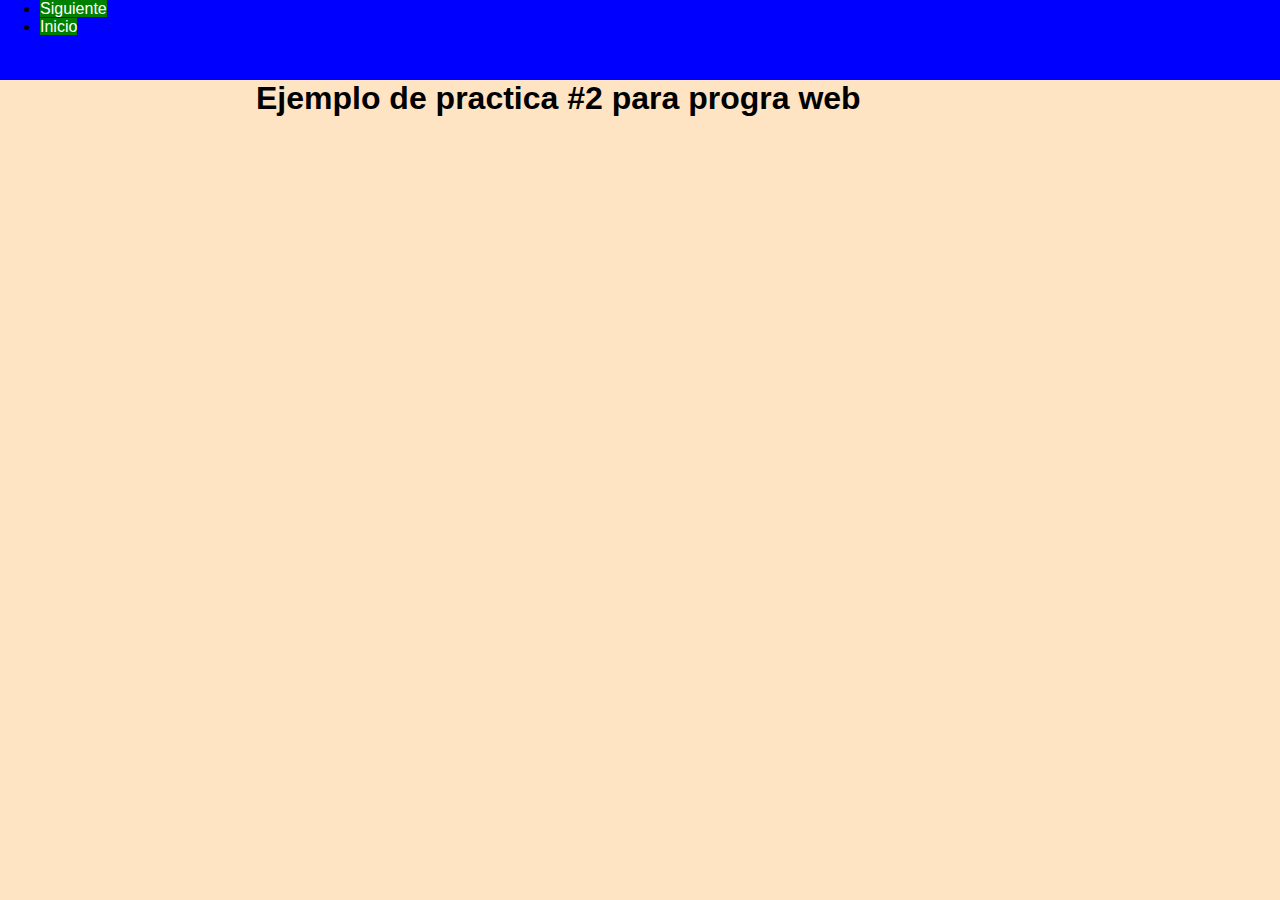
<file: Practica2/src/main/resources/static/index.html>
<!DOCTYPE html>
<html>
    <head>
        <title>Practica #2</title>
        <meta charset="UTF-8">
        <meta name="viewport" content="width=device-width, initial-scale=1.0">
        <link href="css/estilos.css" rel="stylesheet" type="text/css"/>
    </head>
    <body>
        <header>
            <nav>
                <ul class="nav-menu">
                    <li class="nav-menu-item"><a class="nav-menu-link" href="imagen.html">Siguiente</a></li>
                    <li class="nav-menu-item"><a class="nav-menu-link" href="Index.html">Inicio</a></li>
                </ul>
            </nav>
          </header>
        <section>
            <h1>
                
                Ejemplo de practica #2 para progra web
                
            </h1>
        </section>
    </body>
</html>
</file>
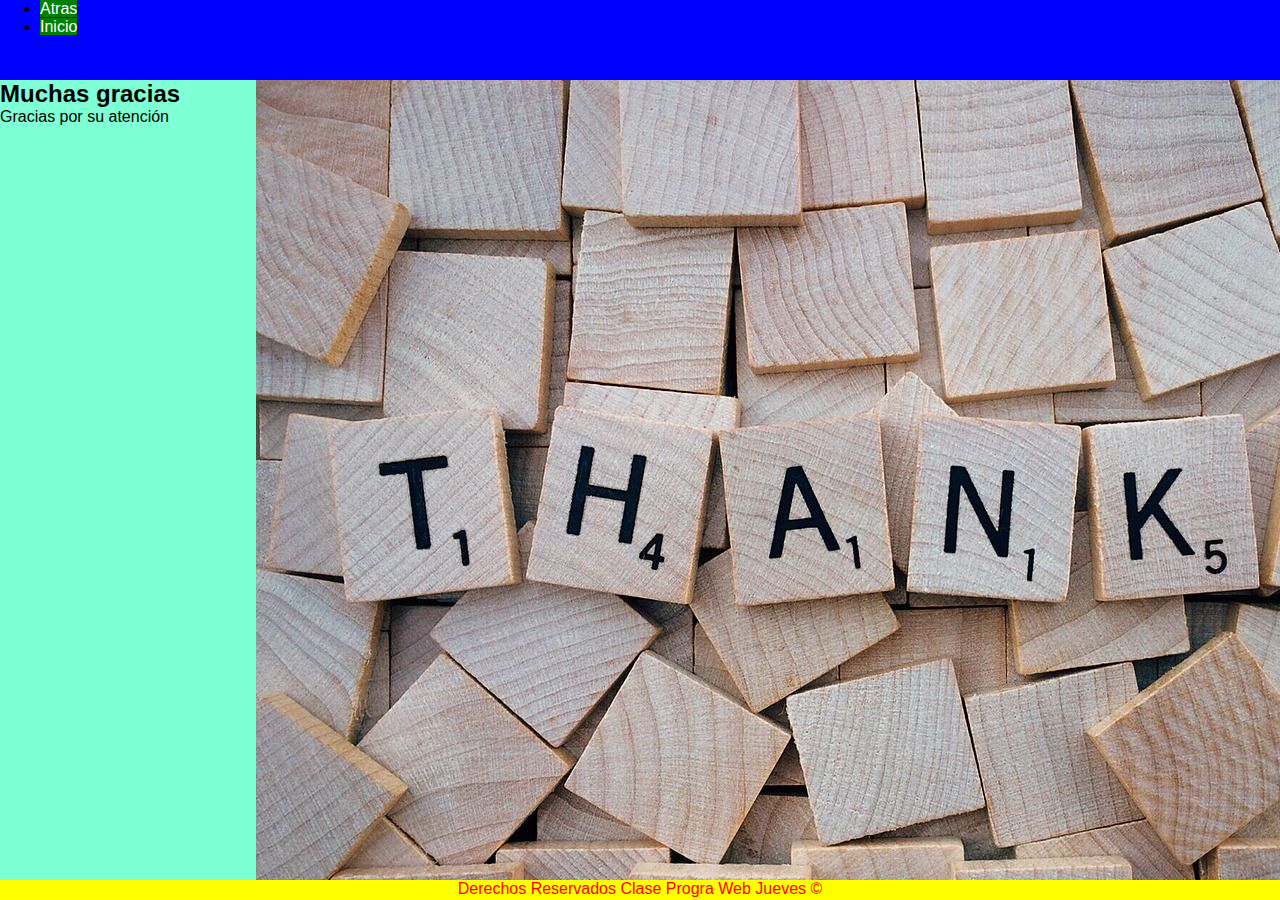
<file: Practica2/src/main/resources/static/despedida.html>
<!DOCTYPE html>
<html>
    <head>
        <title>Practica #2</title>
        <meta charset="UTF-8">
        <meta name="viewport" content="width=device-width, initial-scale=1.0">
                <link href="css/estilos.css" rel="stylesheet" type="text/css"/>
    </head>
    <body>
        <header>
            <nav>
                <ul class="nav-menu">
                    <li class="nav-menu-item"><a class="nav-menu-link" href="iframe.html">Atras</a></li>
                    <li class="nav-menu-item"><a class="nav-menu-link" href="index.html">Inicio</a></li>
                </ul>
            </nav>
        </header>
        <aside class="aside">
            <h2>Muchas gracias</h2>
            <p>Gracias por su atención </p>
            <section>
                <figure>
                    
                    <img src="despedida/thanks-1804597_1280.jpg" alt=""/>
                    
                    <figcaption>Despedida</figcaption>
                </figure>
            </section>
        </aside>
        <footer>
            <p>Derechos Reservados Clase Progra Web Jueves &COPY; </p>
        </footer>
    </body>
</file>
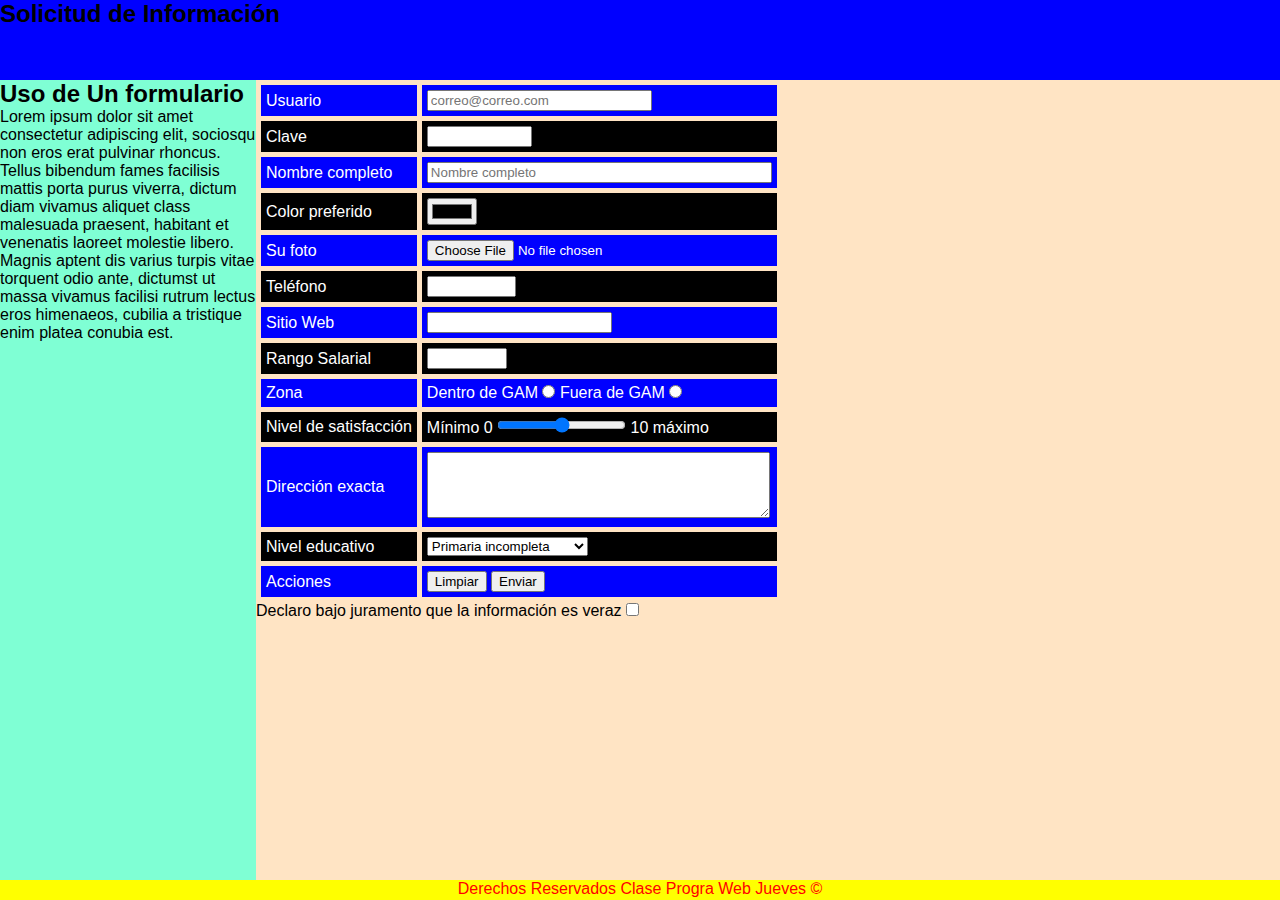
<file: Practica2/src/main/resources/static/formulario.html>
<!DOCTYPE html>
<html>
    <head>
        <title>TechShop</title>
        <meta charset="UTF-8"/>
        <link href="css/estilos.css" rel="stylesheet" type="text/css"/>
    </head>
    <body>
        <header>
            <nav>
                <ul class="nav-menu">
                    <li class="nav-menu-item"><a class="nav-menu-link" href="iframe.html">Atras</a></li>
                    <li class="nav-menu-item"><a class="nav-menu-link" href="despedida.html">Siguiente</a></li>
                    <li class="nav-menu-item"><a class="nav-menu-link" href="Index.html">Inicio</a></li>
                </ul>
            </nav>
        </header>
        <aside class="aside">
            <h2 id="noticia">Uso de Un formulario</h2>
            <p>Lorem ipsum dolor sit amet consectetur adipiscing elit, sociosqu non eros erat pulvinar rhoncus. Tellus bibendum fames facilisis mattis porta purus viverra, dictum diam vivamus aliquet class malesuada praesent, habitant et venenatis laoreet molestie libero. Magnis aptent dis varius turpis vitae torquent odio ante, dictumst ut massa vivamus facilisi rutrum lectus eros himenaeos, cubilia a tristique enim platea conubia est.</p>
        </aside>

        <section class="section">
            <article>
                <header>
                    <h2>Solicitud de Información</h2>
                </header>

                <form action="#">
                    <table border="0" cellspacing="5" cellpadding="5">                        
                        <tbody>
                            <tr>
                                <td>Usuario</td>
                                <td><input type="email" 
                                           name="usuario" placeholder="correo@correo.com"
                                           size="25"/></td>
                            </tr>
                            <tr>
                                <td>Clave</td>
                                <td><input type="password" name="clave"
                                           size="10"/></td>
                            </tr>
                            <tr>
                                <td>Nombre completo</td>
                                <td><input type="text" name="nombre" placeholder="Nombre completo"
                                           size="40"/></td>
                            </tr>
                            <tr>
                                <td>Color preferido</td>
                                <td><input type="color" name="color"/></td>
                            </tr>
                            <tr>
                                <td>Su foto</td>
                                <td><input type="file" name="foto"
                                           accept="image/*"/></td>
                            </tr>
                            <tr>
                                <td>Teléfono</td>
                                <td><input type="tel" name="telefono"
                                           size="8"/></td>
                            </tr>
                            <tr>
                                <td>Sitio Web</td>
                                <td><input type="url" name="sitio"/></td>
                            </tr>                            
                            <tr>
                                <td>Rango Salarial</td>
                                <td><input type="number" name="salario" min="400"
                                           max="10000" step="100"/></td>
                            </tr>
                            <tr>
                                <td>Zona</td>
                                <td>Dentro de GAM <input type="radio" name="zona" value="1"/>
                                    Fuera de GAM <input type="radio" name="zona" value="2"/>
                                </td>
                            </tr>
                            <tr>
                                <td>Nivel de satisfacción</td>
                                <td>Mínimo 0 <input type="range" min="0" max="10" step="1"/> 10 máximo</td>
                            </tr>
                            <tr>
                                <td>Dirección exacta</td>
                                <td><textarea name="dirección" rows="4" cols="40"></textarea></td>
                            </tr>
                            <tr>
                                <td>Nivel educativo</td>
                                <td><select name="nivel">
                                        <option value="0">Primaria incompleta</option>
                                        <option value="1">Primaria completa</option>
                                        <option value="2">Secundaria incompleta</option>
                                        <option value="3">Secundaria completa</option>
                                        <option value="4">Universidad incompleta</option>
                                        <option value="5">Universidad completa</option>
                                    </select></td>
                            </tr>
                            <tr>
                                <td>Acciones</td>
                                <td><input type="reset" value="Limpiar"/>
                                    <input type="submit" value="Enviar"/>
                                </td>
                            </tr>
                        </tbody>
                    </table>
                    Declaro bajo juramento que la información es veraz <input type="checkbox" name="jura" required />
                </form>
            </article>
        </section>
        <footer>
            <p>Derechos Reservados Clase Progra Web Jueves &COPY;</p>
        </footer>

    </body>
</html>
</file>
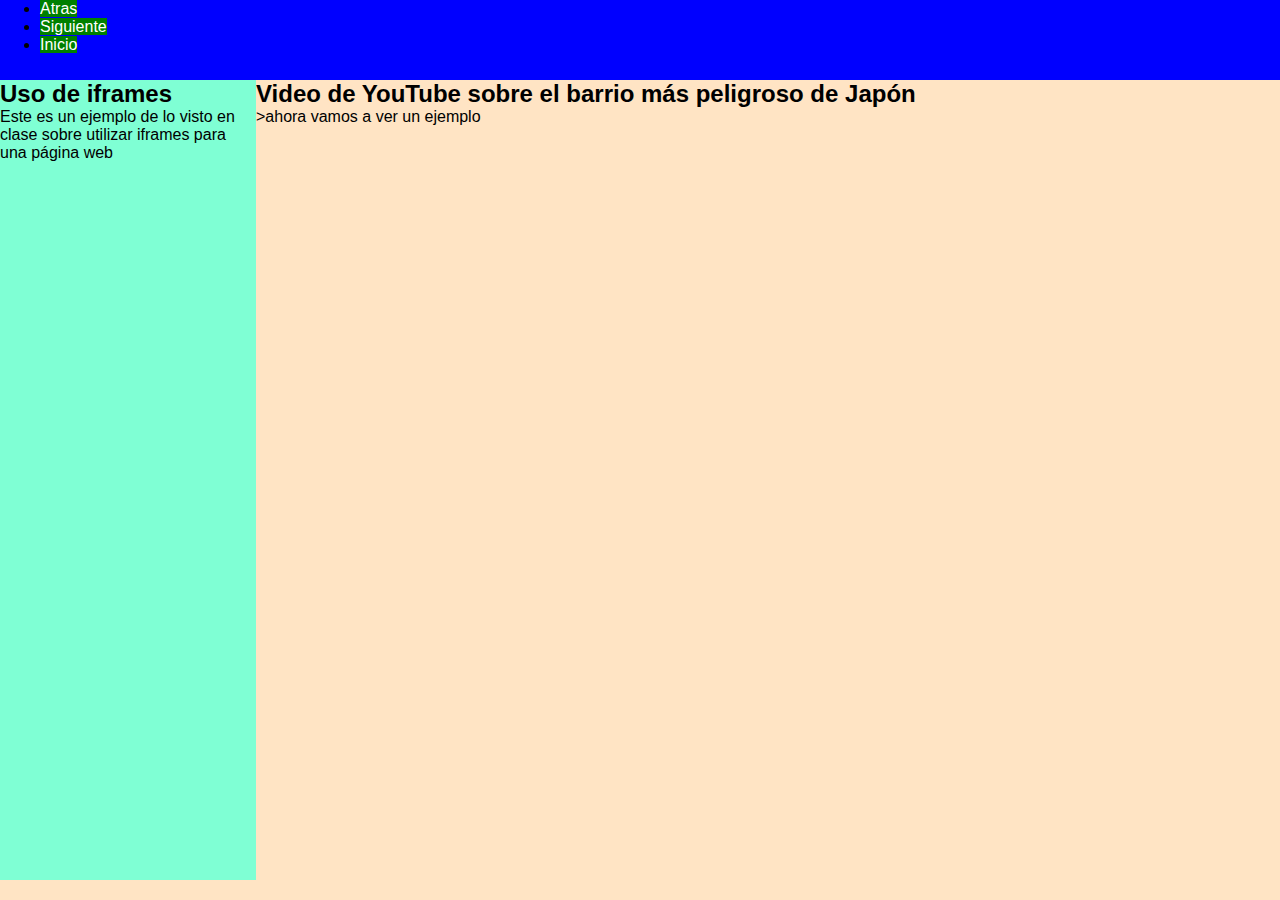
<file: Practica2/src/main/resources/static/iframe.html>
<!DOCTYPE html>

<html>
    <head>
        <title>Practica #2</title>
        <meta charset="UTF-8">
        <meta name="viewport" content="width=device-width, initial-scale=1.0">
                <link href="css/estilos.css" rel="stylesheet" type="text/css"/>
    </head>
    <body>
        <header>
            <nav>
                <ul class="nav-menu">
                    <li class="nav-menu-item"><a class="nav-menu-link" href="imagen.html">Atras</a></li>
                    <li class="nav-menu-item"><a class="nav-menu-link" href="despedida.html">Siguiente</a></li>
                    <li class="nav-menu-item"><a class="nav-menu-link" href="index.html">Inicio</a></li>
                </ul>
            </nav>
        </header>
        <aside class="aside">
            <h2>Uso de iframes</h2>
            <p>Este es un ejemplo de lo visto en clase sobre utilizar iframes para una página web</p>
            <section>                
                <article>
                    <h2>Video de YouTube sobre el barrio más peligroso de Japón </h2>
                    <p> >ahora vamos a ver un ejemplo</p>
                    <figure>
                        <iframe width="1140" height="641" 
                                src="https://www.youtube.com/embed/fz11ZdJCjAI?si=3dnCLQ_PaGgNJog-" 
                                title="YouTube video player" frameborder="0" 
                                allow="accelerometer; autoplay; clipboard-write; 
                                encrypted-media; gyroscope; picture-in-picture; 
                                web-share" referrerpolicy="strict-origin-when-cross-origin" 
                                allowfullscreen></iframe>
                </article>
            </section>
    </body>
</html>
</file>
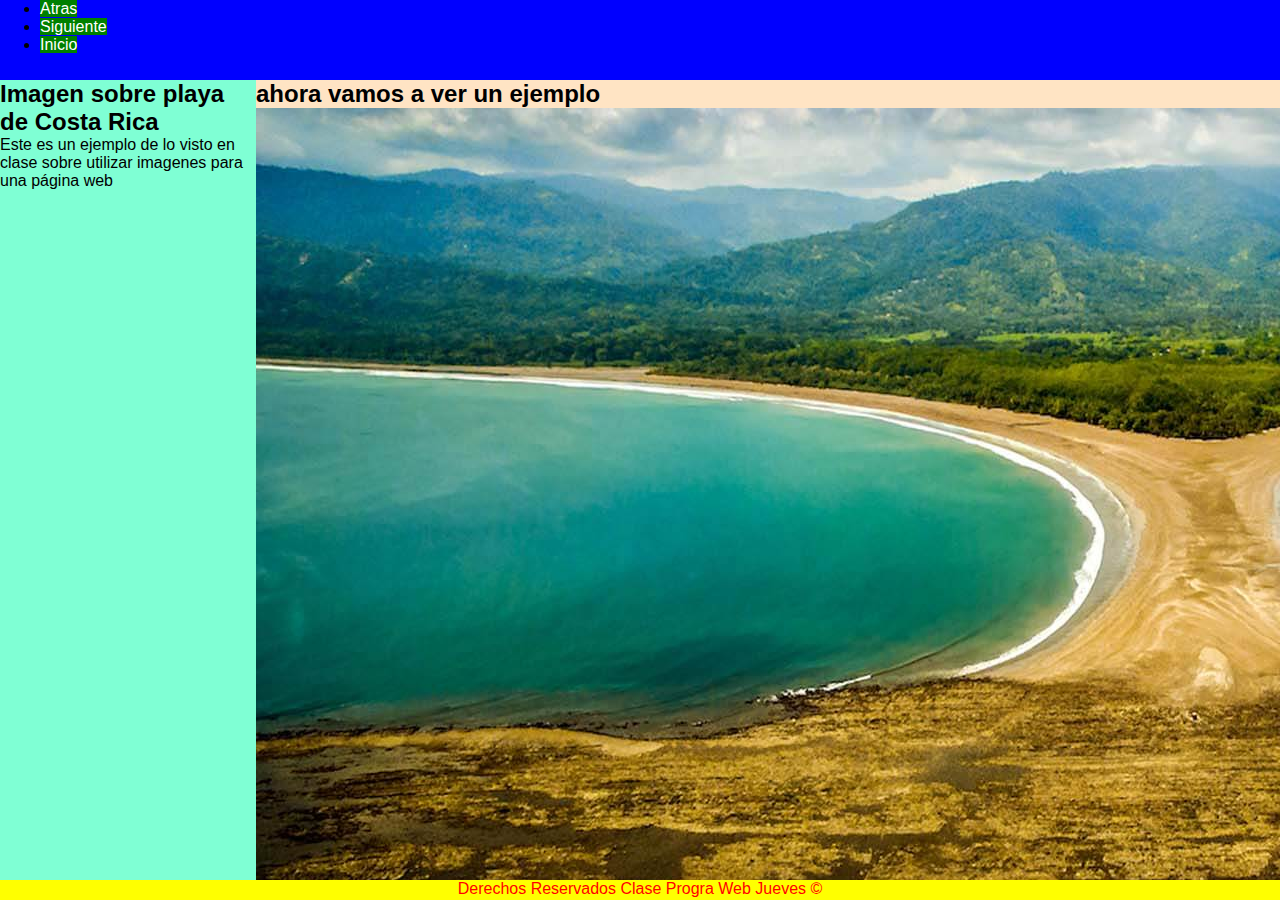
<file: Practica2/src/main/resources/static/imagen.html>
<!DOCTYPE html>
<html>
    <head>
        <title>Practica #2</title>
        <meta charset="UTF-8">
        <meta name="viewport" content="width=device-width, initial-scale=1.0">
                <link href="css/estilos.css" rel="stylesheet" type="text/css"/>
    </head>
    <body>
        <header>
            <nav>
                <ul class="nav-menu">
                    <li class="nav-menu-item"><a class="nav-menu-link" href="index.html">Atras</a></li>
                    <li class="nav-menu-item"><a class="nav-menu-link" href="iframe.html">Siguiente</a></li>
                    <li class="nav-menu-item"><a class="nav-menu-link" href="index.html">Inicio</a></li>
                </ul>
            </nav>
        </header>
        <aside class="aside">
            <h2>Imagen sobre playa de Costa Rica</h2>
            <p>Este es un ejemplo de lo visto en clase sobre utilizar imagenes para una página web</p>
            <section>
                <h2>ahora vamos a ver un ejemplo</h2>
                <figure>

                    <img src="imagen/costa-rica-playas.jpg" alt=""/>

                    
                    <figcaption>La imagen utilizada es sobre la playa famosa "Cola de ballena"</figcaption>
                </figure>
            </section>
        </aside>
        <footer>
            <p>Derechos Reservados Clase Progra Web Jueves &COPY; </p>
        </footer>
    </body>
</file>
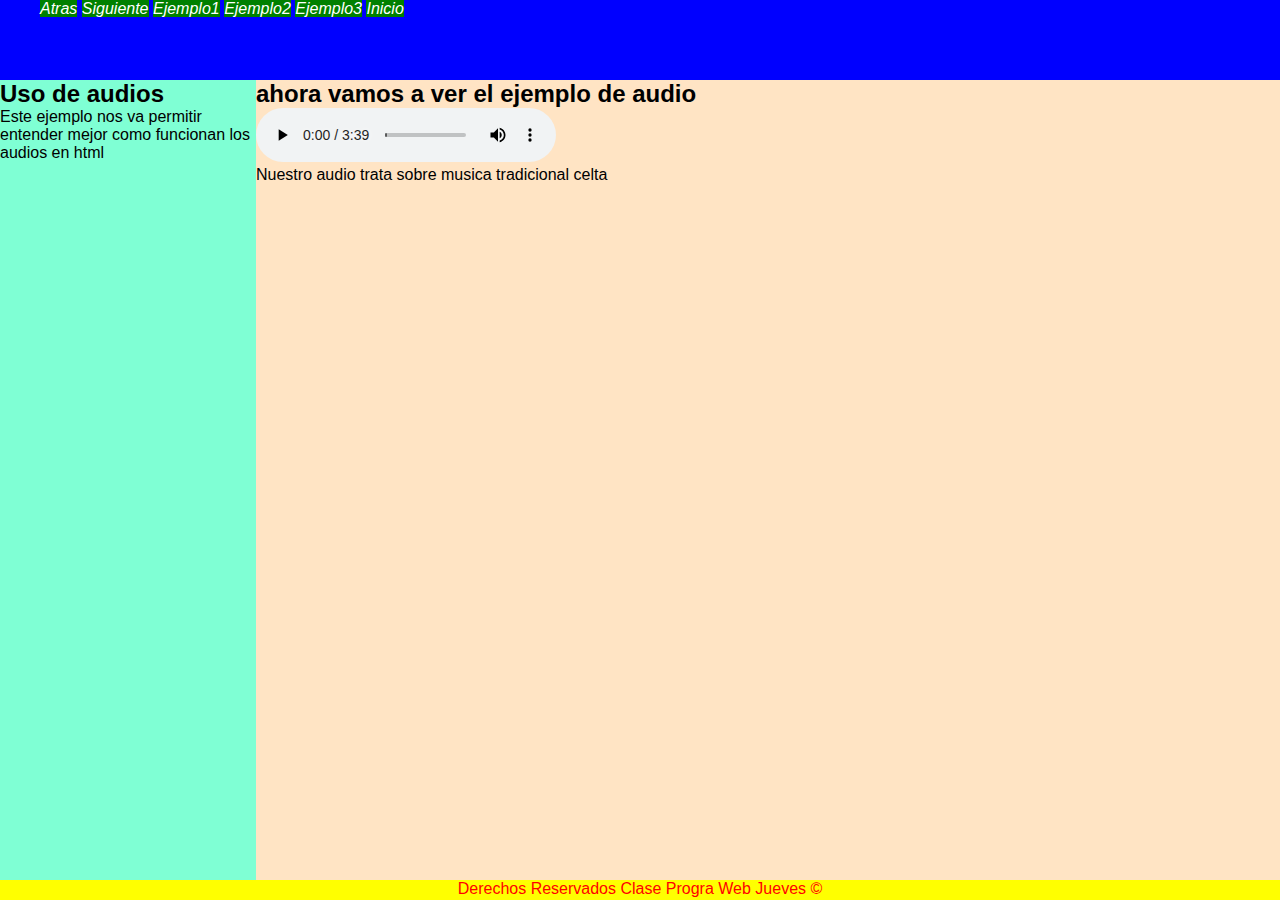
<file: Tienda/src/main/resources/static/audio.html>
<!DOCTYPE html>
<!--
Click nbfs://nbhost/SystemFileSystem/Templates/Licenses/license-default.txt to change this license
Click nbfs://nbhost/SystemFileSystem/Templates/Other/html.html to edit this template
-->
<html>
    <head>
        <title>TechShop</title>
        <meta charset="UTF-8">
        <meta name="viewport" content="width=device-width, initial-scale=1.0">
        <link href="css/estilos.css" rel="stylesheet" type="text/css"/>
    </head>
    <body>
        <header>
            <nav>
                <ul class="nav-menu">
                    <i class="nav-menu-item"><a class="nav-menu-link" href="video.html">Atras</a></i>
                    <i class="nav-menu-item"><a class="nav-menu-link" href="imagenes.html">Siguiente</a></i>  
                    <i class="nav-menu-item"><a class="nav-menu-link" href="ejemplo1.html">Ejemplo1</a></i>
                    <i class="nav-menu-item"><a class="nav-menu-link" href="ejemplo2.html">Ejemplo2</a></i>
                    <i class="nav-menu-item"><a class="nav-menu-link" href="ejemplo3.html">Ejemplo3</a></i>
                    <i class="nav-menu-item"><a class="nav-menu-link" href="index.html">Inicio</a></i>
                </ul>
            </nav>
        </header>
        <aside class="aside">
            <h2>Uso de audios</h2>
            <p>Este ejemplo nos va permitir entender mejor como funcionan los audios en html</p>
            <section>
                <h2>ahora vamos a ver el ejemplo de audio</h2>
                <figure>
                        <audio controls>
                            <source src="audio/musica.mp3" type="audio/mpeg">
                            Your browser does not support the <code>audio</code> tag.
                        </audio>
                    <figcaption>Nuestro audio trata sobre musica tradicional celta</figcaption>
                </figure>
            </section>
        </aside>
        <footer>
            <p>Derechos Reservados Clase Progra Web Jueves &COPY; </p>
        </footer>
    </body>
</file>
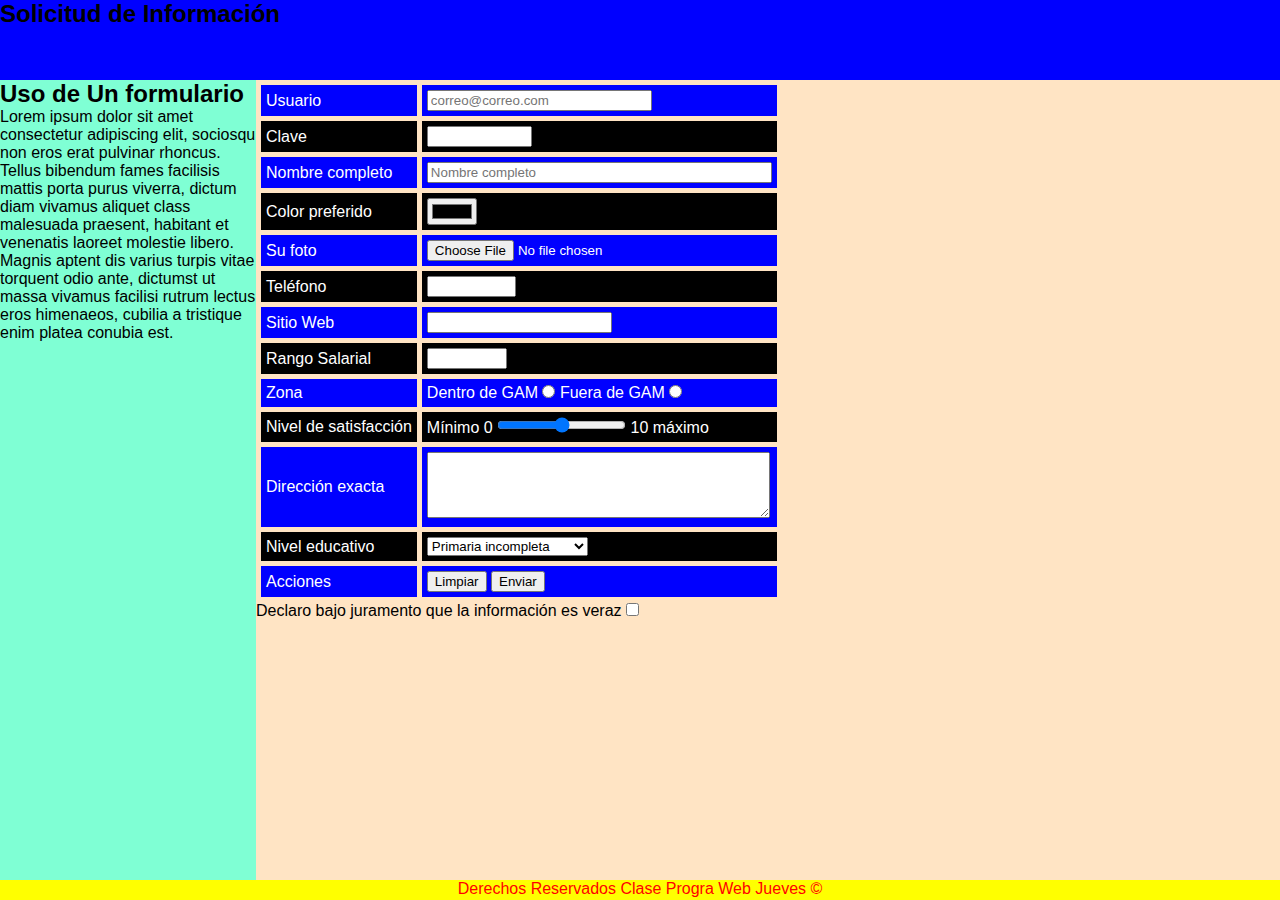
<file: Tienda/src/main/resources/static/formulario.html>
<!DOCTYPE html>
<!-- Primera página del curso -->
<html>
    <head>
        <title>TechShop</title>
        <meta charset="UTF-8"/>
        <link href="css/estilos.css" rel="stylesheet" type="text/css"/>
    </head>
    <body>
       <header class="header">
            <nav>
                <ul class="nav-menu">
                    <li class="nav-menu-item"><a class="nav-menu-link" href="iframe.html"></a>Atras</li>
                    <li class="nav-menu-item"><a class="nav-menu-link" href="ejemplo1.html"></a>Siguiente</li>
                    <li class="nav-menu-item"><a class="nav-menu-link" href="ejemplo2.html"></a>Ejemplo2</li>
                    <li class="nav-menu-item"><a class="nav-menu-link" href="ejemplo3.html"></a>Ejemplo3</li>
                    <li class="nav-menu-item"><a class="nav-menu-link" href="Index.html"></a>Inicio</li>
                </ul>
            </nav>
        </header>
        <aside class="aside">
            <h2 id="noticia">Uso de Un formulario</h2>
            <p>Lorem ipsum dolor sit amet consectetur adipiscing elit, sociosqu non eros erat pulvinar rhoncus. Tellus bibendum fames facilisis mattis porta purus viverra, dictum diam vivamus aliquet class malesuada praesent, habitant et venenatis laoreet molestie libero. Magnis aptent dis varius turpis vitae torquent odio ante, dictumst ut massa vivamus facilisi rutrum lectus eros himenaeos, cubilia a tristique enim platea conubia est.</p>
        </aside>

        <section class="section">
            <article>
                <header>
                    <h2>Solicitud de Información</h2>
                </header>

                <form action="#">
                    <table border="0" cellspacing="5" cellpadding="5">                        
                        <tbody>
                            <tr>
                                <td>Usuario</td>
                                <td><input type="email" 
                                           name="usuario" placeholder="correo@correo.com"
                                           size="25"/></td>
                            </tr>
                            <tr>
                                <td>Clave</td>
                                <td><input type="password" name="clave"
                                           size="10"/></td>
                            </tr>
                            <tr>
                                <td>Nombre completo</td>
                                <td><input type="text" name="nombre" placeholder="Nombre completo"
                                           size="40"/></td>
                            </tr>
                            <tr>
                                <td>Color preferido</td>
                                <td><input type="color" name="color"/></td>
                            </tr>
                            <tr>
                                <td>Su foto</td>
                                <td><input type="file" name="foto"
                                           accept="image/*"/></td>
                            </tr>
                            <tr>
                                <td>Teléfono</td>
                                <td><input type="tel" name="telefono"
                                           size="8"/></td>
                            </tr>
                            <tr>
                                <td>Sitio Web</td>
                                <td><input type="url" name="sitio"/></td>
                            </tr>                            
                            <tr>
                                <td>Rango Salarial</td>
                                <td><input type="number" name="salario" min="400"
                                           max="10000" step="100"/></td>
                            </tr>
                            <tr>
                                <td>Zona</td>
                                <td>Dentro de GAM <input type="radio" name="zona" value="1"/>
                                    Fuera de GAM <input type="radio" name="zona" value="2"/>
                                </td>
                            </tr>
                            <tr>
                                <td>Nivel de satisfacción</td>
                                <td>Mínimo 0 <input type="range" min="0" max="10" step="1"/> 10 máximo</td>
                            </tr>
                            <tr>
                                <td>Dirección exacta</td>
                                <td><textarea name="dirección" rows="4" cols="40"></textarea></td>
                            </tr>
                            <tr>
                                <td>Nivel educativo</td>
                                <td><select name="nivel">
                                        <option value="0">Primaria incompleta</option>
                                        <option value="1">Primaria completa</option>
                                        <option value="2">Secundaria incompleta</option>
                                        <option value="3">Secundaria completa</option>
                                        <option value="4">Universidad incompleta</option>
                                        <option value="5">Universidad completa</option>
                                    </select></td>
                            </tr>
                            <tr>
                                <td>Acciones</td>
                                <td><input type="reset" value="Limpiar"/>
                                    <input type="submit" value="Enviar"/>
                                </td>
                            </tr>
                        </tbody>
                    </table>
                    Declaro bajo juramento que la información es veraz <input type="checkbox" name="jura" required />
                </form>
            </article>
        </section>
        <footer>
            <p>Derechos Reservados Clase Progra Web Jueves &COPY;</p>
        </footer>

    </body>
</html>
</file>
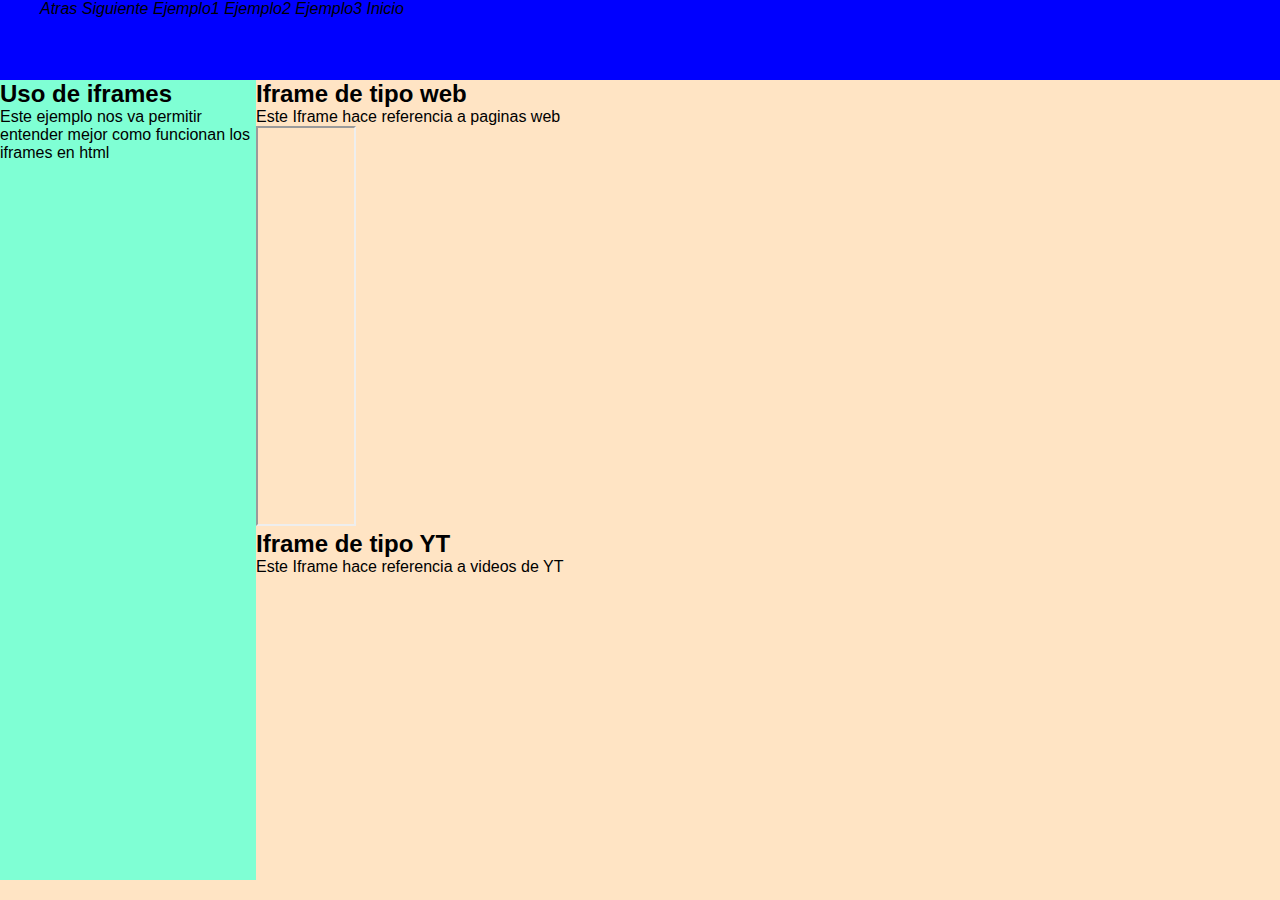
<file: Tienda/src/main/resources/static/iframe.html>
<!DOCTYPE html>

<html>
    <head>
        <title>TechShop</title>
        <meta charset="UTF-8">
        <meta name="viewport" content="width=device-width, initial-scale=1.0">
                <link href="css/estilos.css" rel="stylesheet" type="text/css"/>
    </head>
    <body>
        <header>
            <nav>
                <ul class="nav-menu">
                    <i class="nav-menu-item"><a class="nav-menu-link" href="video.html"></a>Atras</i>
                    <i class="nav-menu-item"><a class="nav-menu-link" href="iframe.html"></a>Siguiente</i>  
                    <i class="nav-menu-item"><a class="nav-menu-link" href="ejemplo1.html"></a>Ejemplo1</i>
                    <i class="nav-menu-item"><a class="nav-menu-link" href="ejemplo2.html"></a>Ejemplo2</i>
                    <i class="nav-menu-item"><a class="nav-menu-link" href="ejemplo3.html"></a>Ejemplo3</i>
                    <i class="nav-menu-item"><a class="nav-menu-link" href="index.html"></a>Inicio</i>
                </ul>
            </nav>
        </header>
        <aside class="aside">
            <h2>Uso de iframes</h2>
            <p>Este ejemplo nos va permitir entender mejor como funcionan los iframes en html</p>
            <section>
                <article>

                    <h2>Iframe de tipo web</h2>
                    <p> Este Iframe hace referencia a paginas web</p>
                    <figure>
                        <iframe src="https://sistemas.ufidelitas.ac.cr/" width="100" height="400"></iframe>

                    </figure>

                </article>
                
                <article>
                    <h2>Iframe de tipo YT</h2>
                    <p> Este Iframe hace referencia a videos de YT</p>
                    <figure>
                        <iframe width="560" height="315" src="https://www.youtube.com/embed/koc4qnxS5qc?si=Ok5JEtw9JAnLcaSY" 
                                title="YouTube video player" frameborder="0" 
                                allow="accelerometer; autoplay; clipboard-write; encrypted-media; gyroscope; picture-in-picture; web-share" 
                                referrerpolicy="strict-origin-when-cross-origin" allowfullscreen></iframe>
                </article>

                <article>
                    <h2>Iframe de tipo Google Maps</h2>
                    <p> Este Iframe hace referencia a un Mapa</p>
                    <figure>
                        <iframe src="https://www.google.com/maps/embed?pb=!1m18!1m12!1m3!1d3929.9393674382295!2d-84.11153682430297!3d9.939003074079908!2m3!1f0!2f0!3f0!3m2!1i1024!2i768!4f13.1!3m3!1m2!1s0x8fa0fca9d725d9cd%3A0x4a2ffc674004eb63!2sScotiabank!5e0!3m2!1ses-419!2scr!4v1748573171182!5m2!1ses-419!2scr" 
                                width="600" height="450" style="border:0;" allowfullscreen="" 
                                loading="lazy" referrerpolicy="no-referrer-when-downgrade"></iframe>
                </article>
                
                <article>
                    <h2>Iframe de tipo Google Maps</h2>
                    <p> Este Iframe hace referencia a un Mapa</p>
                    <figure>
                        
                        
                        
                </article>
                
            </section>
    </body>
</html>
</file>
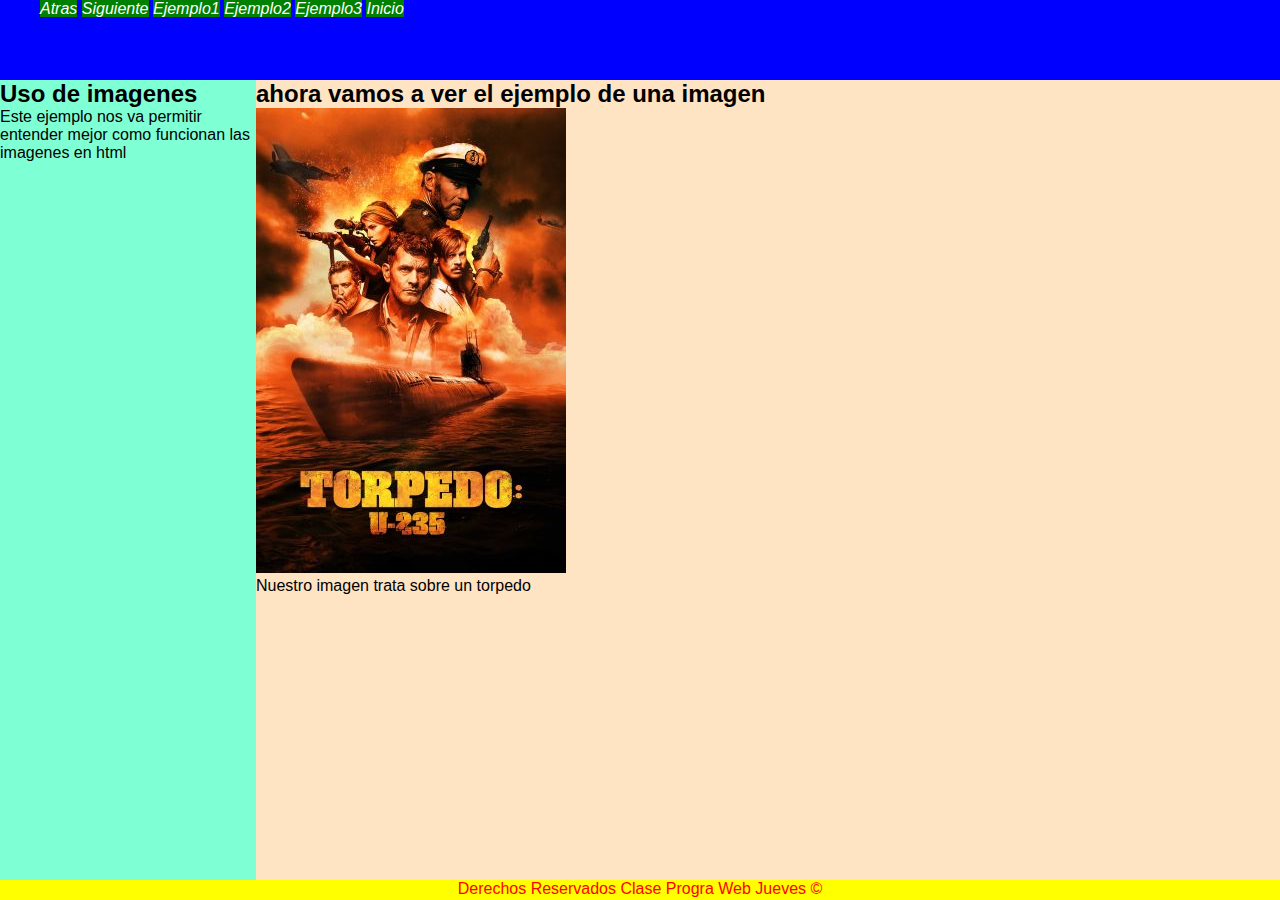
<file: Tienda/src/main/resources/static/imagenes.html>
<!DOCTYPE html>
<html>
    <head>
        <title>TechShop</title>
        <meta charset="UTF-8">
        <meta name="viewport" content="width=device-width, initial-scale=1.0">
                <link href="css/estilos.css" rel="stylesheet" type="text/css"/>
    </head>
    <body>
        <header>
            <nav>
                <ul class="nav-menu">
                    <i class="nav-menu-item"><a class="nav-menu-link" href="audio.html">Atras</a></i>
                    <i class="nav-menu-item"><a class="nav-menu-link" href="iframe.html">Siguiente</a></i>  
                    <i class="nav-menu-item"><a class="nav-menu-link" href="ejemplo1.html">Ejemplo1</a></i>
                    <i class="nav-menu-item"><a class="nav-menu-link" href="ejemplo2.html">Ejemplo2</a></i>
                    <i class="nav-menu-item"><a class="nav-menu-link" href="ejemplo3.html">Ejemplo3</a></i>
                    <i class="nav-menu-item"><a class="nav-menu-link" href="index.html">Inicio</a></i>
                </ul>
            </nav>
        </header>
        <aside class="aside">
            <h2>Uso de imagenes</h2>
            <p>Este ejemplo nos va permitir entender mejor como funcionan las imagenes en html</p>
            <section>
                <h2>ahora vamos a ver el ejemplo de una imagen</h2>
                <figure>

                    <img src="imagen/torpedo.jpg" alt="Esta imagen es sobre un torpedo"/>

                    
                    <figcaption>Nuestro imagen trata sobre un torpedo</figcaption>
                </figure>
            </section>
        </aside>
        <footer>
            <p>Derechos Reservados Clase Progra Web Jueves &COPY; </p>
        </footer>
    </body>
</file>
<file: Practica2/src/main/resources/static/css/estilos.css>
/* Comentario */

* {
    box-sizing: border-box;
    margin: 0;
}

body {
    font-family: sans-serif;
    padding: 80px 20px 0;
    background-color: bisque;
}

header {
    position: fixed;
    background-color: blue;    
    top: 0;
    left: 0;
    height: 80px;
    width: 100%
}

aside {
    position: fixed;
    background-color: aquamarine;    
    top: 80px;
    left: 0;
    bottom: 20px;
    width: 20%
}

section {
    overflow-y: scroll;
    position: fixed;
    background-color: bisque;    
    top: 80px;
    left: 20%;
    bottom: 20px;
    width: 80%
}

footer {
    position: fixed;
    left: 0;
    bottom: 0;
    height: 20px;
    width: 100%;        
    text-align: center;
    background-color: yellow;
    color: red;
}

a {
    text-decoration: none;
    background-color: green;
    color: white;
}

a:hover {
    background-color: black;
    color: white;
}

tbody tr:nth-child(odd) {
    background-color: blue;
    color: white
}

tbody tr:nth-child(even) {
    background-color: black;
    color: white
}
</file>
<file: Tienda/src/main/resources/static/css/estilos.css>
/* Comentario */

* {
    box-sizing: border-box;
    margin: 0;
}

body {
    font-family: sans-serif;
    padding: 80px 20px 0;
    background-color: bisque;
}

header {
    position: fixed;
    background-color: blue;    
    top: 0;
    left: 0;
    height: 80px;
    width: 100%
}

aside {
    position: fixed;
    background-color: aquamarine;    
    top: 80px;
    left: 0;
    bottom: 20px;
    width: 20%
}

section {
    overflow-y: scroll;
    position: fixed;
    background-color: bisque;    
    top: 80px;
    left: 20%;
    bottom: 20px;
    width: 80%
}

footer {
    position: fixed;
    left: 0;
    bottom: 0;
    height: 20px;
    width: 100%;        
    text-align: center;
    background-color: yellow;
    color: red;
}

a {
    text-decoration: none;
    background-color: green;
    color: white;
}

a:hover {
    background-color: black;
    color: white;
}

tbody tr:nth-child(odd) {
    background-color: blue;
    color: white
}

tbody tr:nth-child(even) {
    background-color: black;
    color: white
}
</file>
